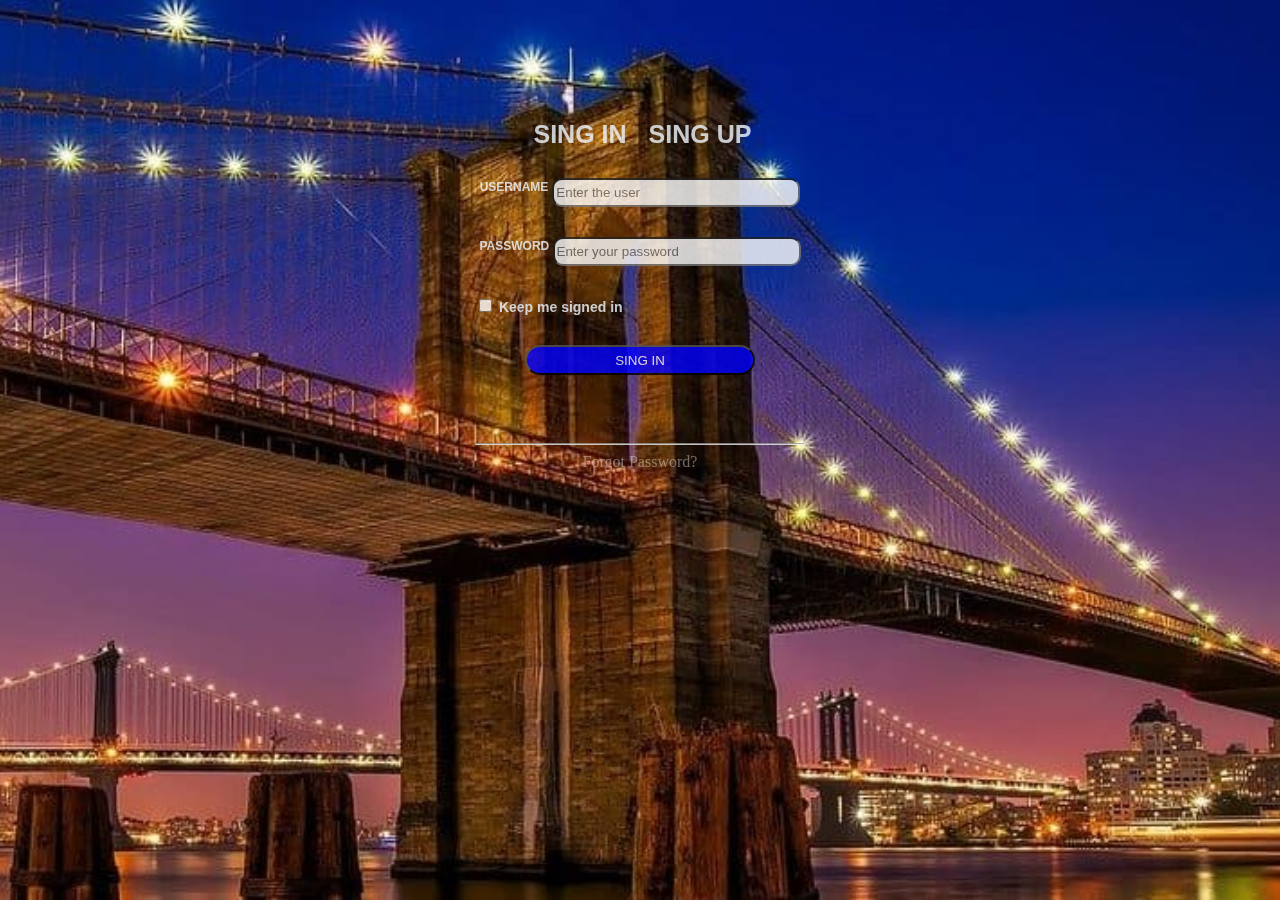
<file: form-2/index.html>
<!DOCTYPE html>
<html lang="en">
<head>
    <meta charset="UTF-8">
    <meta name="viewport" content="width=device-width, initial-scale=1.0">
    <link rel="stylesheet" href="css/styles.css">
    
    <title>Document</title>
</head>
<body>
    <div class="all">
   <div class="in">SING IN</div>
   <div class="up">SING UP</div>
   <div>
    <form>
        <div>
        <label>
            <span class="name">username</span>
            <input type="email" placeholder="Enter the user" class="user">
        </label>
    </div>
        <div>
        <label>
            <span class="word">password </span>
            <input type="password" placeholder="Enter your password " class="pass">
        </label>  
    </div>
    <div class="Keep">
<label>
    <input type="checkbox" > Keep me signed in
</label>
</div>
        <button class="boton">SING IN</button>
    </form>
   </div>
   <hr>
   <div>
    <a href="#" class="a"> Forgot Password?</a>
   </div>
</div>
</body>
</html>
</file>
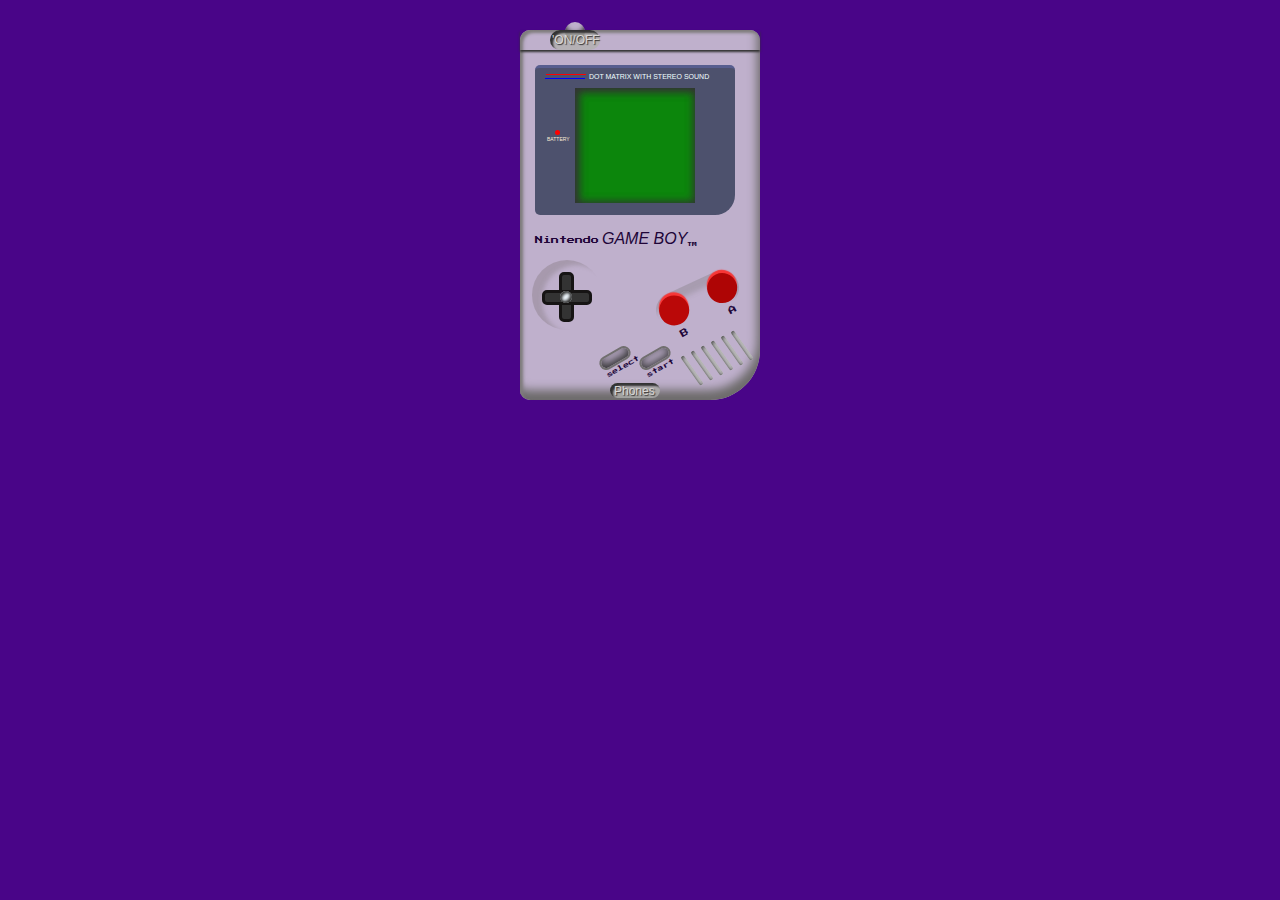
<file: gameboy-ayudame-diosito/index.html>
<!DOCTYPE html>
<html lang="en">
<head>
    <meta charset="UTF-8">
    <meta name="viewport" content="width=device-width, initial-scale=1.0">
    <title>GameBoy</title>
    <link rel="stylesheet" href="css/styles.css">
    <link rel="preconnect" href="https://fonts.googleapis.com">
<link rel="preconnect" href="https://fonts.gstatic.com" crossorigin>
<link href="https://fonts.googleapis.com/css2?family=Press+Start+2P&family=Roboto&display=swap" rel="stylesheet">
</head>
<body>
    <div class="container">
        <div class="boton"></div>
        <div class="on"><span class="of">'ON/OFF</span></div>
        <div class="rayita"></div>
        <div class="pantalla">
            <div class="texti"> <span class="r1"></span> <span class="r2"></span> DOT MATRIX WITH STEREO SOUND</div>
            <div class="pantallita"></div>
        </div>
        <div class="Nintendo"> Nintendo <span class="gb">GAME BOY </span><sub class="tm">TM</sub></div>
        <div class="flechitas">
            <div class="barraVer"></div>
            <div class="bolita"></div>
            <div class="barraHor"></div>
        </div>
        <div class="puntRed"><span class="batery">BATTERY</span></div>
        <div class="contenDBot">
           <div class="botonRojo1"><span class="b">B</span></div>
            <div class="botonRojo2"><span class="a">A</span></div>
        </div>
        <div class="palito">
            <div class="palito1"></div>
            <div class="palito2"></div>
            <div class="palito3"></div>
            <div class="palito4"></div>
            <div class="palito5"></div>
            <div class="palito6"></div>
            <div class="som"></div>
        </div>
        <div class="select"><span class="sel">select</span></div>
        <div class="start"><span class="sta">start</span></div>
        <div class="Phones"><span class="phon">Phones</span></div>
    </div>
</body>
</html>
</file>
<file: form-2/css/styles.css>
body{
    background-image: url(/form-2/img/nueva-york-de-noche-puente-brooklyn.jpg);
    background-position: center center;
    background-repeat: no-repeat;
    background-size: cover;
    background-attachment: fixed;
    color: aliceblue;
}
.all{
    margin-left: auto;
    margin-right: auto;
    width: 330px;
   text-align: center;
   margin-top: 120px;
   opacity: 0.8;
}
.in{
    font-family: sans-serif;
    font-weight: bold;
    font-size: 25px;
    position: relative;
    right: 60px;
}
.up{
    font-family: sans-serif;      
    font-weight: bold;   
    font-size: 25px;
    position: relative;
    left: 60px;
    bottom: 29px;

}
.a{
    text-decoration: none;
    color: #f9f9f9;
    opacity: 0.5;
}
.name{
    text-transform: uppercase;
    font-family: sans-serif;
    font-weight: bold;
    font-size:  12px;
    position: relative;
    bottom: 6px;
}
.user{
    border-radius: 10px;
    margin-bottom: 30px;
    width: 240px;
    height: 23px;
}
.word{
    text-transform: uppercase;
    font-family: sans-serif;
    font-weight: bold;
    font-size:  12px;
    position: relative;
    bottom: 6px;
}

.pass{
    border-radius: 10px;
    margin-bottom: 30px;
    width: 240px;
    height: 23px;
}
.Keep{
    font-family: sans-serif;
    font-size: 14px;
    font-weight: bold;
    margin-bottom: 30px;
    text-align: left;
}

.boton{
    width: 230px;
    height: 30px;
    border-radius: 20px;
    color: #f9f9f9;
    background-color: blue;
    margin-bottom: 60px;
}
</file>
<file: gameboy-ayudame-diosito/css/styles.css>
*{
    box-sizing: border-box;
}

body{
    background-color: rgb(73, 5, 136);
}

.container {
    width: 240px;
    height: 370px;
    margin-top: 30px;
    margin-left: auto;
    margin-right: auto;
    background-color: rgba(226, 226, 224, 0.774);
    border-radius: 10px 10px 50px 10px;
    box-shadow: inset 3px 3px 3px rgb(127, 124, 124), inset -3px -10px 10px rgb(109, 107, 107) ;
}

.rayita {
    width: 100%;
    height: 20px;
    box-shadow: 0px 2px 2px #333 ;
}

.pantalla {
    background-color: rgb(77, 81, 109);
    width: 200px;
    height: 150px;
    margin: 15px;
    border-radius: 5px 5px 20px 5px;
    border-top: 3px solid rgb(87, 94, 143);
}
.texti {
    width: 100%;
    height: 0px;
    font-size: 7px;
    position: relative;
    top: 5px;
    padding-left: 60px;
    color:azure;
    font-family: sans-serif;
}
.pantallita {
    background-color: rgb(12, 134, 12);
    width: 120px;
    height: 115px;
    position: relative;
    top: 20px;
    left: 40px;
    box-shadow: inset 4px 4px 8px #333, inset -1px -1px 8px #333;
}
.Nintendo {
    font-family: "Press Start 2P", system-ui; 
    height: 0px;
    margin-left: 15px;
    font-size: 8px;
    color: rgb(32, 5, 56);
}
.gb {
    font-family: Arial, Helvetica, sans-serif;
    font-size: 15px;
    font-style: italic;
    margin-left: -5px;
    font-size: 1rem;
}
 
.tm {
    font-size: 5px;
    margin: -5px; ;
}

.flechitas{
    width: 70px;
    height: 70px;
    margin-left: 12px;
    margin-top: 30px;
    border-radius: 50px;
    box-shadow: inset 10px 5px 4px rgba(112, 104, 104, 0.308);
}

.barraVer{
    position: relative;
    top: 12px;
    left: 27px;
    width: 15px;
    height: 50px;
    background-color: #333;
    border-radius: 5px;
    border: 3px solid rgb(22, 20, 20);
}
.bolita{
    width: 12px;
    height: 12px;
    background-color: aliceblue;
    position: relative;
    bottom: 19px;
    left: 28px;
    z-index: 2;
    border-radius: 20px;
    box-shadow:inset 2px 2px 3px #333, inset -2px -2px 3px #333;
}
.barraHor{
    position: relative;
    bottom: 32px;
    left: 10px;
    width: 50px;
    height: 15px;
    background-color: #333;
    border-radius: 5px;
    border: 3px solid rgb(22, 20, 20);
    
}
.contenDBot{
   
    width: 35px;
    height: 88px;
    border-radius: 100px ;
    position: relative;
    transform: rotate(65deg);
    left: 160px;
    bottom: 80px; 
    padding: 2px;
    box-shadow: inset 10px 7px 5px rgba(117, 114, 114, 0.308);
}

.botonRojo1{
    background-color: rgb(186, 8, 8);
    width: 30px;
    height: 30px;
    border-radius: 20px;
    position: relative;
    top: 53px;
    left: 1px;
    box-shadow: -3px -1px 1px rgb(247, 54, 54) ;
}
.botonRojo2{
    background-color: rgb(174, 5, 5);
    width: 30px;
    height: 30px;
    border-radius: 20px;
    position: relative; 
    left: 1px;
    bottom: 30px;
    box-shadow: -3px -1px 1px rgb(247, 54, 54) ;
}
.palito1 {
    width: 4px;
    height: 35px;
    background-color: white;
    position: relative;
    left: 170px;
    bottom: 70px;
    transform: rotate(-35deg);
    border-radius: 20px;
    box-shadow: inset 1px 1px 4px #333;
}

.palito2 {
    width: 4px;
    height: 35px;
    background-color: white;
    position: relative;
    left: 180px;
    bottom: 110px;
    transform: rotate(-35deg);
    border-radius: 20px;
    box-shadow: inset 1px 1px 4px #333;
}

.palito3 {
    width: 4px;
    height: 35px;
    background-color: white;
    position: relative;
    left: 190px;
    bottom: 150px;
    transform: rotate(-35deg);
    border-radius: 20px;
    box-shadow: inset 1px 1px 4px #333;
}

.palito4 {
    width: 4px;
    height: 35px;
    background-color: white;
    position: relative;
    left: 200px;
    bottom: 190px;
    transform: rotate(-35deg);
    border-radius: 20px;
    box-shadow: inset 1px 1px 4px #333;
}

.palito5 {
    width: 4px;
    height: 35px;
    background-color: white;
    position: relative;
    left: 210px;
    bottom: 230px;
    transform: rotate(-35deg);
    border-radius: 20px;
    box-shadow: inset 1px 1px 4px #333;
}
.palito6 {
    width: 4px;
    height: 35px;
    background-color: white;
    position: relative;
    left: 220px;
    bottom: 270px;
    transform: rotate(-35deg);
    border-radius: 20px;
    box-shadow: inset 1px 1px 4px #333;
}

.a{
    position: relative;
    font-family: "Press Start 2P", system-ui; 
    font-size: 8px; 
    left: 35px;
    display: inline-block;
    transform: rotate(265deg);
    top: 5px;
    color: rgb(32, 5, 56);
}
.b{
    position: relative;
    font-family: "Press Start 2P", system-ui; 
    font-size: 8px; 
    left: 35px;
    display: inline-block;
    transform: rotate(265deg);
    top: 5px;
    color: rgb(32, 5, 56);
}
 .select {
    width: 30px;
    height: 10px;
    position: relative;
    bottom: 280px;
    left: 80px;
    border-radius: 10px;
    outline: 2px solid #716f6f;
    transform: rotate(-30deg);
    box-shadow: inset 1px -4px 8px #333;
   
 }
 .sel{
   display: inline-block;
   position: relative;
   top: 5px;
   color: rgb(32, 5, 56);
   font-size: 6px;
   font-family: "Press Start 2P", system-ui; ;
 }
 .sta{
    display: inline-block;
    position: relative;
    top: 5px;
    color: rgb(32, 5, 56);
    font-size: 6px;
    font-family: "Press Start 2P", system-ui; 
 
  }
 .start {
    width: 30px;
    height: 10px;
    
    position: relative;
    bottom: 290px;
    border-radius: 10px;
    left: 120px;
    outline: 2px solid #716f6f;
    transform: rotate(-30deg);
    box-shadow: inset 1px -2px 8px #333;
 }

 .Phones {
    width: 50px;
    height: 15px;
    background-color:  rgba(177, 177, 174, 0.774);;
    position: relative;
    bottom: 270px;
    left: 90px;
    border-radius: 20px;
   box-shadow: inset 3px 3px 2px #333;


 }
 .phon{
    font-family: Arial, sans-serif;
    font-size: 12px;
    position: relative;
    left: 4px;
    bottom: 2px;
    color: rgb(218, 216, 213);
    text-shadow: 1px 1px 1px #333;
 }

 .on{
    height: 20px;
    width: 50px;
    margin-bottom: -20px;
    background-color:  rgba(177, 177, 174, 0.774);;
    position: relative;
    left: 30px;
    border-radius: 20px;
    box-shadow: inset 3px 3px 2px #333; 
 }

 .of{
    font-family: Arial, sans-serif;
    font-size: 12px;
    position: relative;
    left: 2px;
   
    color: rgb(218, 216, 213);
    text-shadow: 1px 1px 1px #333;
 }

.boton{
    width: 20px;
    height: 20px;
    margin-bottom: -20px;
    background-color: rgba(226, 226, 224, 0.774);
    border-radius: 20px;
    position: relative;
    left: 45px;
    bottom: 8px;
    box-shadow: inset 0px -9px 5px #333;
}

.puntRed{
    width: 5px;
    height: 5px;
    background-color: red;
    position: relative;
    bottom: 200px;
    left: 35px;
    border-radius: 5px;
}
.batery{
    font-size: 5px;
    font-family: sans-serif;
    position: relative;
    right: 8px;
    bottom: 3px;
    color: antiquewhite;
}

.r1{
    width: 40px;
    height: 1px;
    position: relative;
    right: 50px;
    background-color: blue;
    display: inline-block;
    margin-right: -50px;
}
.r2{
    width: 40px;
    height: 1px;
    position: relative;
    right: 41px;
    bottom: 4px;
    background-color: rgb(255, 0, 0);
    display: inline-block;
    margin-right: -40px;
}
</file>
